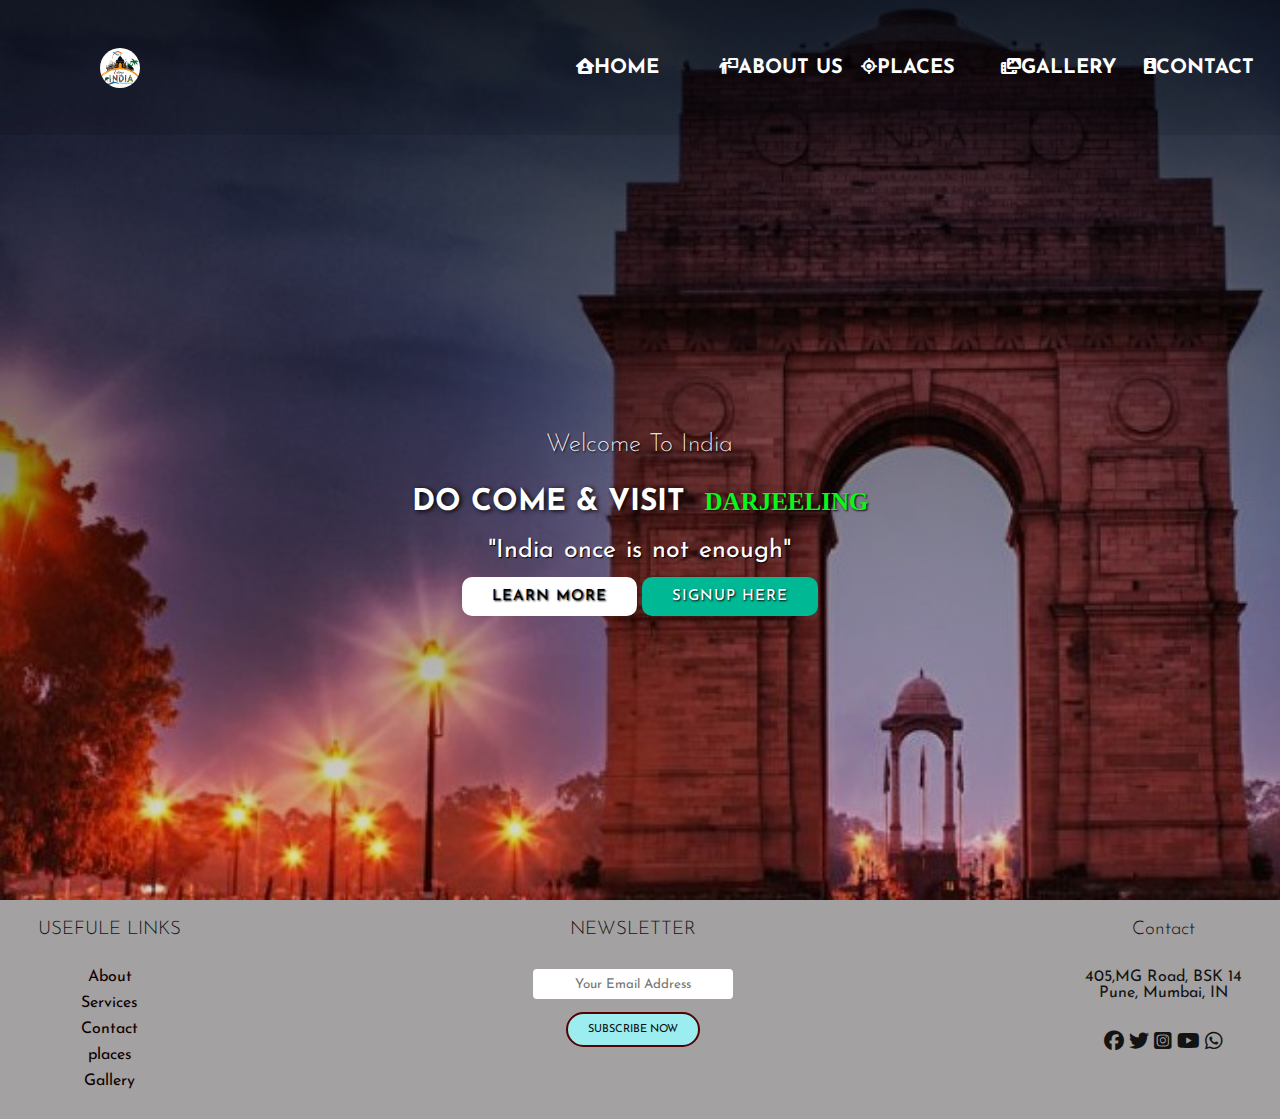
<file: index.html>
<!DOCTYPE html>
<html lang="en">

<head>
    <meta charset="UTF-8">
    <meta http-equiv="X-UA-Compatible" content="IE=edge">
    <meta name="viewport" content="width=device-width, initial-scale=1.0">
    <title>animated Website</title>
    <link rel="stylesheet" href="https://cdnjs.cloudflare.com/ajax/libs/font-awesome/6.1.2/css/all.min.css">
    <link rel="stylesheet" type="text/css" href="style.css">
    <link
        href="https://fonts.googleapis.com/css2?family=Dancing+Script:wght@500&family=Edu+VIC+WA+NT+Beginner:wght@400;700&family=Inter:wght@500&family=Josefin+Sans:ital@1&display=swap"
        rel="stylesheet">
    <link
        href="https://fonts.googleapis.com/css2?family=Dancing+Script:wght@500&family=Edu+VIC+WA+NT+Beginner:wght@400;700&family=Inter:wght@500&family=Josefin+Sans:ital@1&family=Lobster+Two:ital@1&display=swap"
        rel="stylesheet">
    <link rel="stylesheet" href="https://cdnjs.cloudflare.com/ajax/libs/animate.css/4.1.1/animate.min.css" />
</head>

<body>
    <header>
        <nav>

            <!-- <div class="logo1">
                <h1 class="animate__animated animate__heartBeat">Mera Bharat</h1>
            </div> -->
            <div class="logo">
                <h1 class="animate__animated animate__heartBeat"><img class="logo" src="./images/logo1.png" alt=""></h1>
            </div>
            <div class="menu">
                <i class="fa-solid fa-house-user"></i><a href="#">Home</a>
                <i class="fa-solid fa-person-chalkboard"></i><a href="about.html">About Us</a>
                <i class="fa-solid fa-location-crosshairs"></i><a href="#">Places</a>
                <i class="fa-solid fa-photo-film"></i><a href="gallery.html">Gallery</a>
                <i class="fa-solid fa-id-badge"></i><a href="contact.html">Contact</a>
               
            </div>
        </nav>
        <main>
            <section>
                <h3>Welcome To India</h3>
                <h1>DO COME & VISIT <span class="change_content"> </span>
                </h1>
                <p>"India once is not enough"</p>

                <a href="#" class="btnOne">learn more</a>
                <a href="#" class="btnTwo">signup here</a>

            </section>

        </main>

    </header>

    <footer>

        <div class="col-1">
            <h3>USEFULE LINKS</h3>
            <a href="#">About</a>
            <a href="#">Services</a>
            <a href="#">Contact</a>
            <a href="#">places</a>
            <a href="#">Gallery</a>

        </div>
        <div class="col-2">
            <h3>NEWSLETTER</h3>
            <form>
                <input type="email" placeholder="Your Email Address" required>
                <br>
                <button type="submit">SUBSCRIBE NOW</button>
            </form>
        </div>
        <div class="col-3">
            <h3>Contact</h3>
            <p>405,MG Road, BSK 14 <br> Pune, Mumbai, IN</p>

            <div class="social-icons">
                <i class="fa-brands fa-facebook"></i>
                <i class="fa-brands fa-twitter"></i>
                <i class="fa-brands fa-square-instagram"></i>
                <i class="fa-brands fa-youtube"></i>
                <i class="fa-brands fa-whatsapp"></i>
            </div>
        </div>
    </footer>





</body>

</html>
</file>
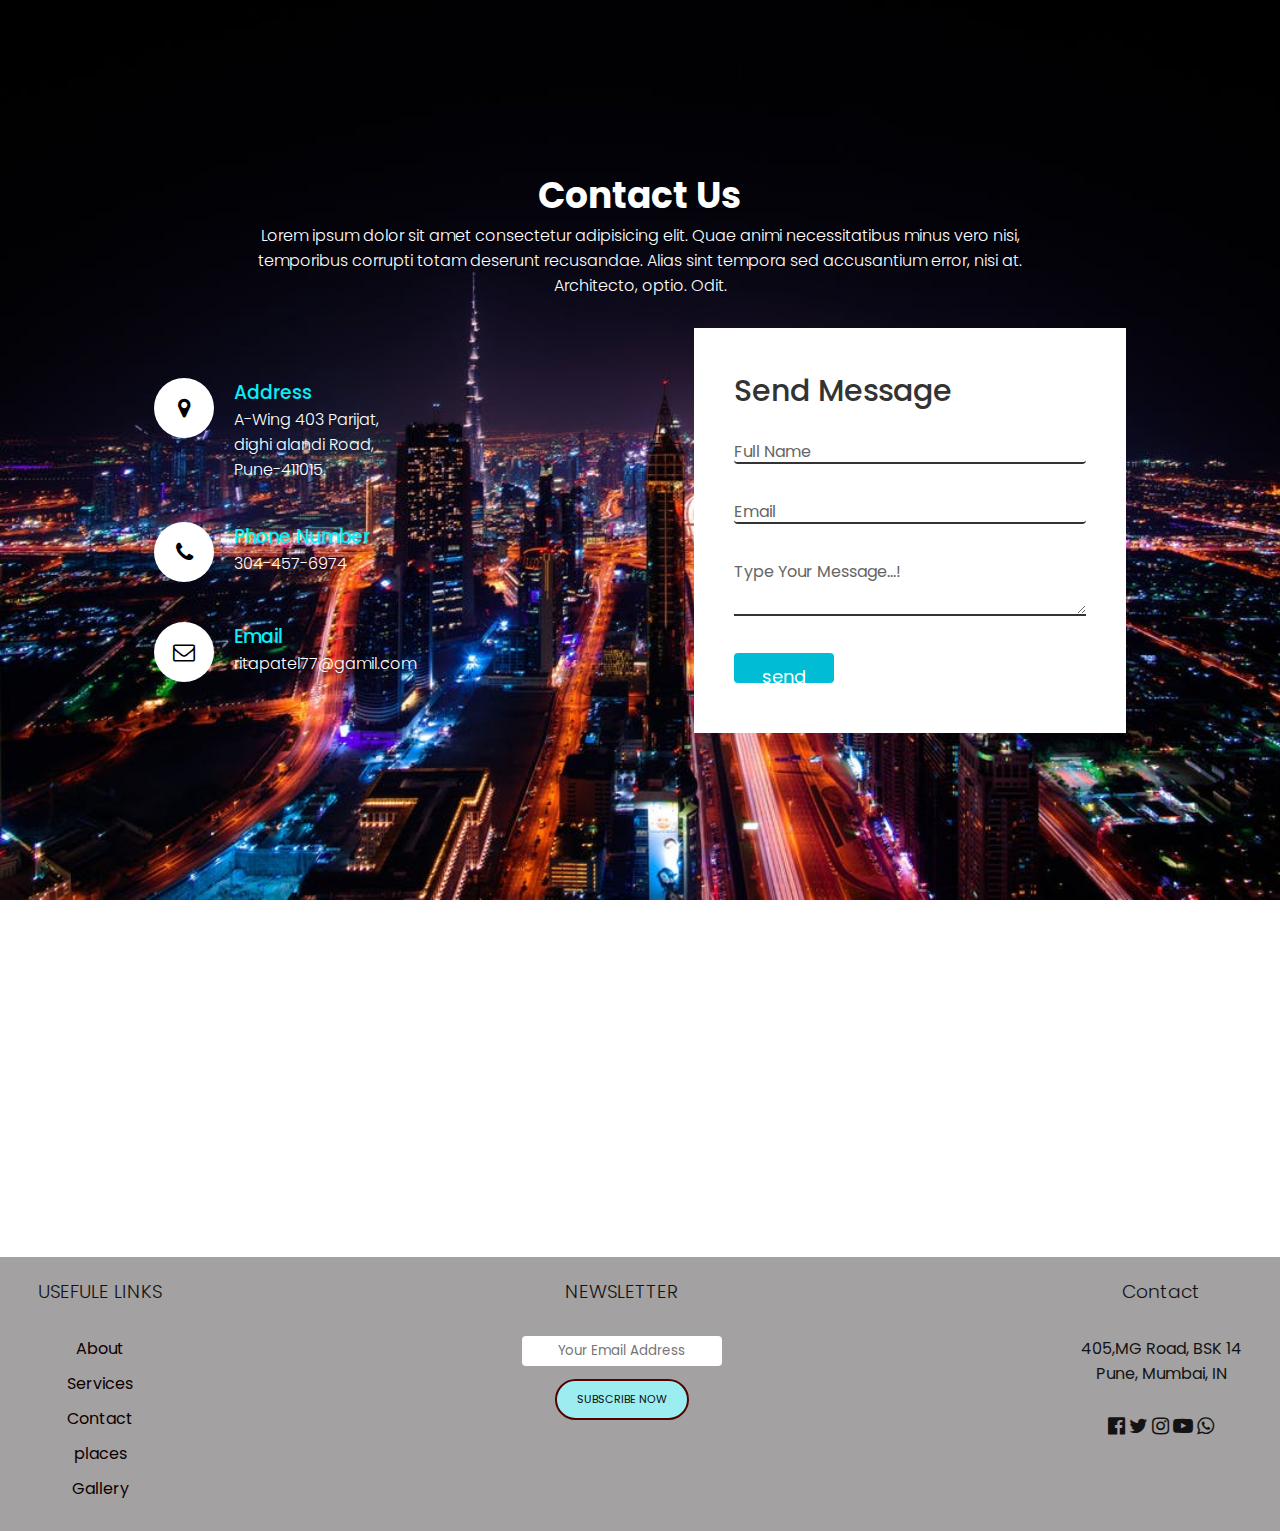
<file: contact.html>
<!DOCTYPE html>
<html lang="en">
<head>
    <meta charset="UTF-8">
    <meta http-equiv="X-UA-Compatible" content="IE=edge">
    <meta name="viewport" content="width=device-width, initial-scale=1.0">
    <title>Contact</title>
    <link href="https://stackpath.bootstrapcdn.com/font-awesome/4.7.0/css/font-awesome.min.css" rel="stylesheet" integrity="sha384-wvfXpqpZZVQGK6TAh5PVlGOfQNHSoD2xbE+QkPxCAFlNEevoEH3Sl0sibVcOQVnN" crossorigin="anonymous">
    <link href="https://fonts.googleapis.com/css2?family=Courgette&family=Dancing+Script:wght@500&family=Edu+VIC+WA+NT+Beginner:wght@400;700&family=Inter:wght@500&family=Josefin+Sans:ital@1&family=Lobster+Two:ital@1&family=Poppins:ital@1&display=swap" rel="stylesheet">
<style>
    *{
        margin: 0;
        padding: 0;
        box-sizing: border-box;
        font-family: 'Poppins', sans-serif;
    }
    .contact{
        position: relative;
        min-height: 100vh;
        padding: 50px 100px;
        display: flex;
        justify-content: center;
        align-items: center;
        flex-direction: column;
        background: url(./images/bg.jpeg);
        background-size: cover;
    }
    .contact .content{
        max-width: 800px;
        text-align: center;

    }
    .contact .content h2{
        font-size: 36px;
        font-weight: 500px;
        color: #fff;
    }
    .contact .content p{
        font-weight: 300;
        color: #fff;
    }
    .container{
        width: 100%;
        display: flex;
        justify-content: center;
        align-items: center;
        margin-top: 30px;
    }
    .container .contactInfo{
        width: 50%;
        display: flex;
        flex-direction: column;
    }
    .container .contactInfo .box{
        position: relative;
        padding: 20px 0;
        display: flex;
    }
    .container .contactInfo .box .icon{
        min-width: 60px;
        height: 60px;
        background: #fff;
        display: flex;
        justify-content: center;
        align-items: center;
        border-radius: 50%;
        font-size: 22px;

    }
    .container .contactInfo .box  .text{
        display: flex;
        margin-left: 20px;
        font-size: 16px;
        color: #fff;
        flex-direction: column;
        font-weight: 300;
    }
    .container .contactInfo .box  .text h3{
        font-weight: 500;
        color: #08eff7;
    }
    .contactForm{
        width: 40%;
        padding: 40px;
        background: #fff;
    }
    .contactForm h2{
        font-size: 30px;
        color: #333;
        font-weight: 500;
    }
    .contactForm .inputBox{
        position: relative;
        width: 100%;
        margin-top: 10px;
    }
    .contactForm .inputBox input,
    .contactForm .inputBox textarea {
        width: 100%;
        padding: 5px 0;
        font-size: 16px;
        margin: 10px 0;
        border: none;
        border-bottom: 2px solid #333;
        outline: none;
    }
    .contactForm .inputBox span{
        position: absolute;
        left: 0;
        padding: 5px 0;
        font-size: 16px;
        margin: 10px 0;
        pointer-events: none;
        transition: 0.5s;
        color: #666;
    }
    .contactForm .inputBox input:focus ~ span,
    .contactForm .inputBox input:valid ~ span,
    .contactForm .inputBox textarea:focus ~ span,
    .contactForm .inputBox textarea:valid ~ span{
        color: #e91e63;
        font-size: 12px;
        transform: translateY(-20px);
    }
    .contactForm .inputBox input[type="submit"]{
        width: 100px;
        background: #00bcd4;
        color: #fff;
        border: none;
        cursor: pointer;
        padding: 10px;
        font-size: 18px;
    }
    .contact-map{
    width: 100%;
    
      
    }

    /* footer */
    footer{
    /* margin-top: 150px; */
    width: 100%;
    padding: 20px 3%;
    background: rgb(163, 161, 161);
    color: #141313;
    display: flex;
    /* background-image: url(./images/taj2.jpg); */
    background-repeat: no-repeat;
    background-size: cover;
}
footer div{
    text-align: center;

}
.col-2{
    flex-grow: 2;
}
footer div h3{
    font-weight: 300;
    margin-bottom: 30px;
    /* letter-spacing: 1px; */
}
.col-1 a{
    display: block;
    text-decoration: none;
    color: #0e0000;
    margin-bottom: 10px;
}
form input{
    width: 200px;
    height: 30px;
    border-radius: 4px;
    text-align: center;
    /* margin-top: 10px; */
    margin-bottom: 13px;
    outline: none;
    border: none;
}
form button {
    background: rgb(156, 237, 240);
    border: 2px solid rgb(83, 1, 1);
    color: rgb(14, 13, 13);
    border-radius: 30px;
    padding: 10px 20px;
    font-size: 11px;
    cursor: pointer;
}
.social-icons{
    margin-top: 20px;
    margin: 10px;
    cursor: pointer;
    /* color: blue; */

}
.social-icons i{
    font-size: 20px;
    margin-top: 20px;
}

    @media (max-width: 991px){
        .contact
        {
            padding: 50px;
        }
        .container
        {
            flex-direction: column;
        }
        .container .contactInfo
        {
            margin-bottom: 40px;
        }
        .container .contactInfo
        {
            width: 100%;
        }
    }
</style>


</head>
<body>
    <section class="contact">
        <div class="content">
            <h2>Contact Us</h2>
           <p>Lorem ipsum dolor sit amet consectetur adipisicing elit. Quae animi necessitatibus minus vero nisi, temporibus corrupti totam deserunt recusandae. Alias sint tempora sed accusantium error, nisi at. Architecto, optio. Odit.</p>
        </div>
        <div class="container">
            <div class="contactInfo">
                <div class="box">
                    <div class="icon"><i class="fa fa-map-marker" aria-hidden="true"></i></div>
                    <div class="text">
                        <h3>Address</h3>
                        <p>A-Wing 403 Parijat,<br> dighi alandi Road, <br> Pune-411015.</p>
                    </div>
                </div>

                <div class="box">
                    <div class="icon"><i class="fa fa-phone" aria-hidden="true"></i></div>
                    <div class="text">
                        <h3>Phone Number</h3>
                        <p>304-457-6974</p>
                    </div>
                </div>

                <div class="box">
                    <div class="icon"><i class="fa fa-envelope-o" aria-hidden="true"></i></div>
                    <div class="text">
                        <h3>Email</h3>
                        <p>ritapatel77@gamil.com</p>
                    </div>
                </div>
            </div>
            <div class="contactForm">
                <form >
                    <h2>Send Message</h2>
                    <div class="inputBox">
                        <input type="text" name="" required="required">
                        <span>Full Name</span>
                    </div>

                    <div class="inputBox">
                        <input type="text" name="" required="required">
                        <span>Email</span>
                    </div>

                    <div class="inputBox">
                        <textarea required="required"></textarea>
                        <span>Type Your Message...!</span>
                    </div>

                    <div class="inputBox">
                    <input type="submit" name="" value="send">
                    </div>
                </form>
            </div>
        </div>
    </section>

    <div class="contact-map">
        <iframe src="https://www.google.com/maps/embed?pb=!1m18!1m12!1m3!1d448181.163741622!2d76.81306442366602!3d28.64727993557044!2m3!1f0!2f0!3f0!3m2!1i1024!2i768!4f13.1!3m3!1m2!1s0x390cfd5b347eb62d%3A0x37205b715389640!2sDelhi!5e0!3m2!1sen!2sin!4v1659798273302!5m2!1sen!2sin" width="1000" height="350"  style="border:0;" allowfullscreen="" loading="lazy" referrerpolicy="no-referrer-when-downgrade"></iframe>
    </div>

    <footer>

        <div class="col-1">
            <h3>USEFULE LINKS</h3>
            <a href="#">About</a>
            <a href="#">Services</a>
            <a href="#">Contact</a>
            <a href="#">places</a>
            <a href="#">Gallery</a>

        </div>
        <div class="col-2">
            <h3>NEWSLETTER</h3>
            <form>
                <input type="email" placeholder="Your Email Address" required>
                <br>
                <button type="submit">SUBSCRIBE NOW</button>
            </form>
        </div>
        <div class="col-3">
            <h3>Contact</h3>
            <p>405,MG Road, BSK 14 <br> Pune, Mumbai, IN</p>

            <div class="social-icons">
                <i class="fa fa-facebook-official" aria-hidden="true"></i>
                <i class="fa fa-twitter" aria-hidden="true"></i>
                <i class="fa fa-instagram" aria-hidden="true"></i>
                <i class="fa fa-youtube-play" aria-hidden="true"></i>
                <i class="fa fa-whatsapp" aria-hidden="true"></i>
            </div>
        </div>
    </footer>
</body>
</html>
</file>
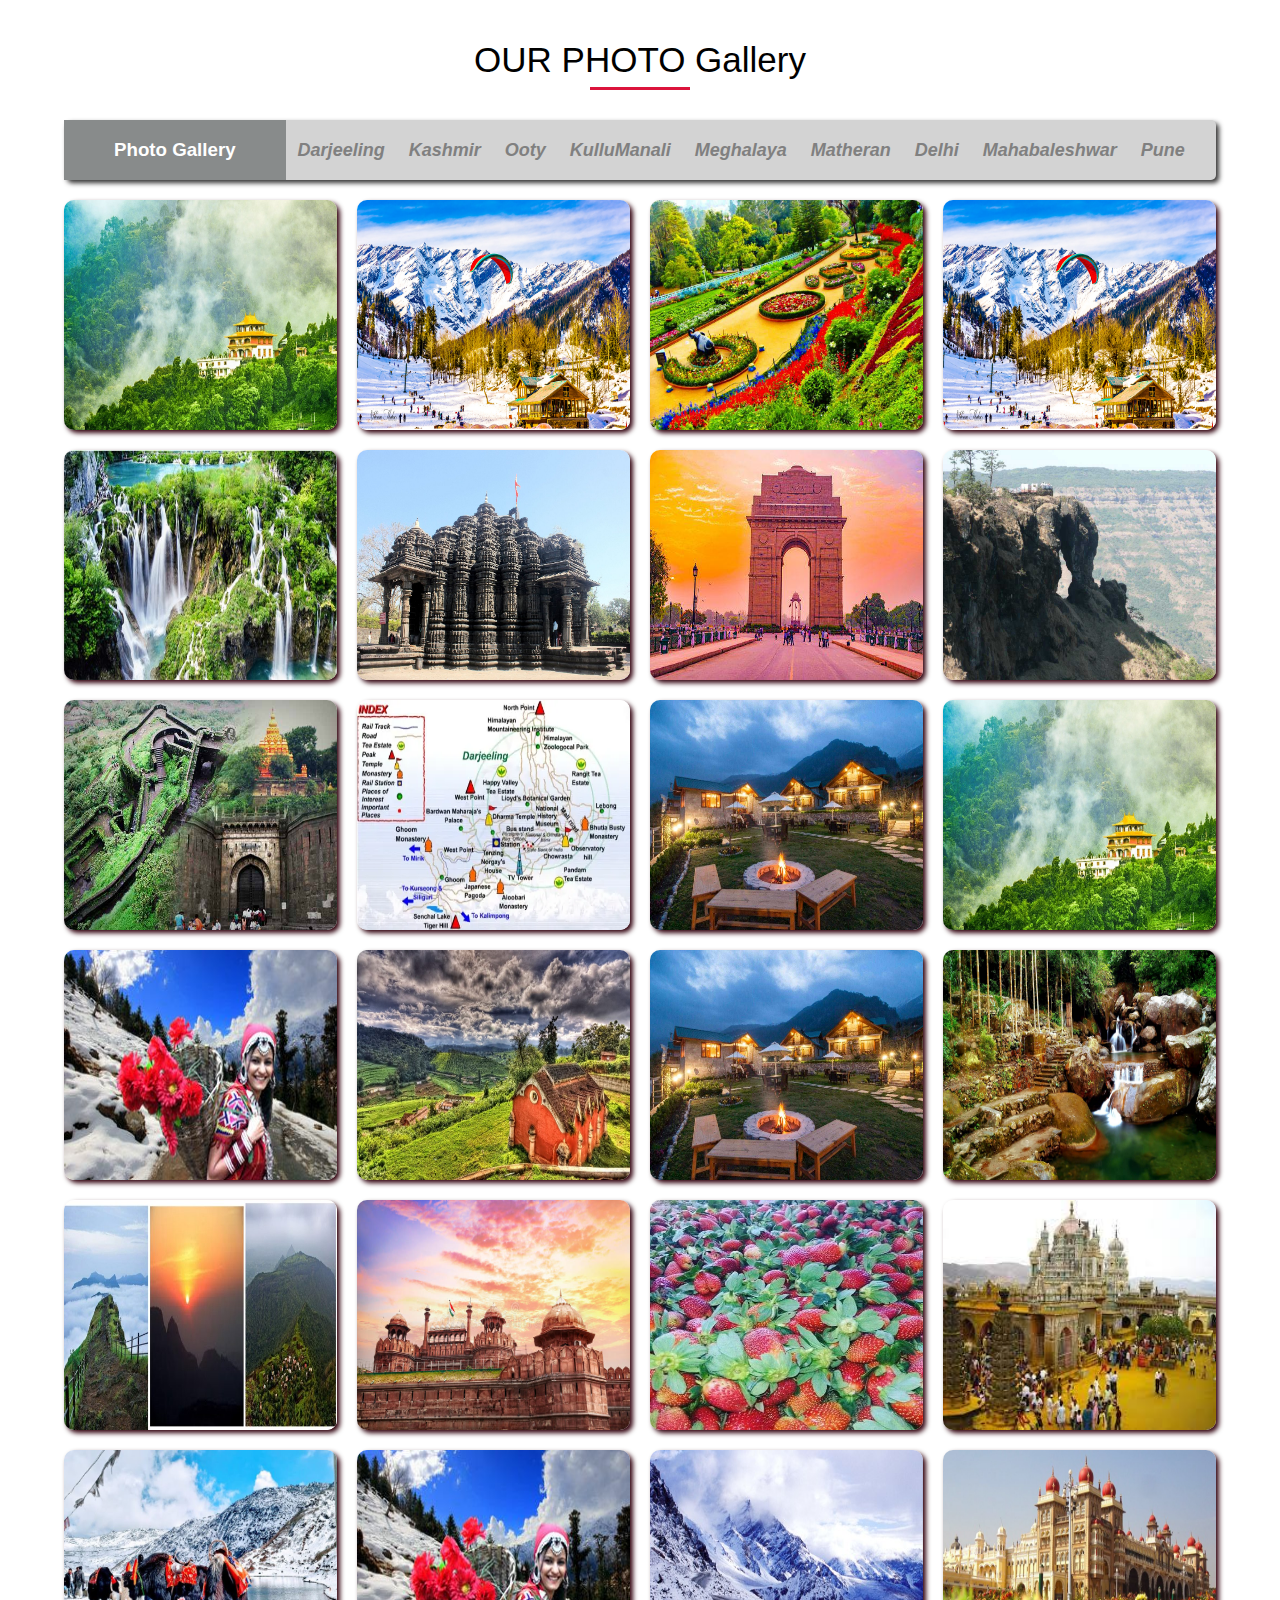
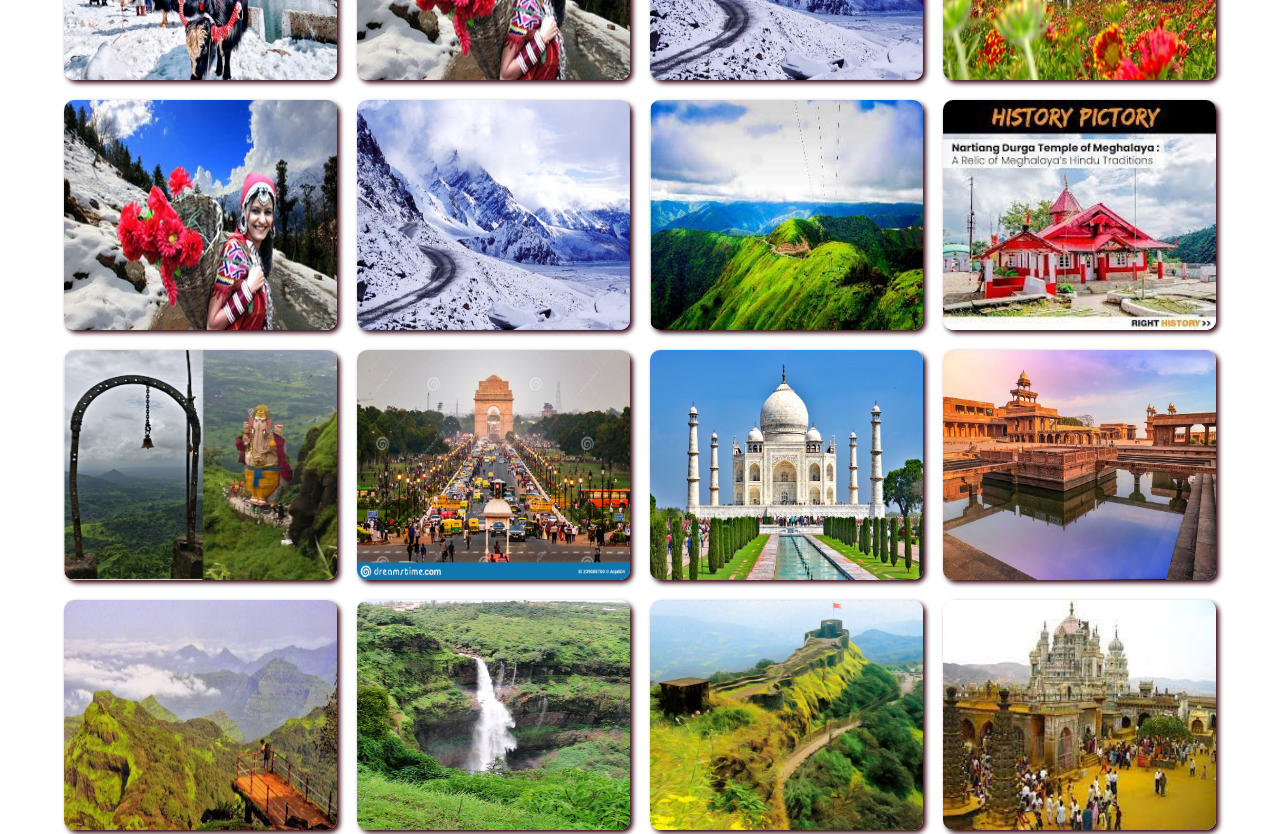
<file: gallery.html>
<!DOCTYPE html>
<html lang="en">

<head>
    <meta charset="UTF-8">
    <meta http-equiv="X-UA-Compatible" content="IE=edge">
    <meta name="viewport" content="width=device-width, initial-scale=1.0">
    <title>Pictures</title>
<style>
    *{
        margin: 0;
        padding: 0;
        box-sizing: border-box;
        font-family: sans-serif;
    }
    input{
        display: none;
    }
    .container{
        width: 100%;
        text-align: center;
    }
    h1{
        font-weight: normal;
        font-size: 35px;
        position: relative;
        margin:40px 0;
    }
    h1::before{
        content: '';
        position: absolute;
        width: 100px;
        height: 3px;
        background-color: crimson;
        bottom: -10px;
        left: 50%;
        transform: translate(-50%);
        animation: animate 4s linear infinite;
    }
    @keyframes animate{
        0%{
            width: 100px;
        }
        50%{
            width: 200px;
        }
        100%{
            width: 100px;
        }
    }
    .top-content{
        background-color: lightgrey;
        width: 90%;
        margin: 0 auto 20px auto;
        height: 60px;
        display: flex;
        align-items: center;
        border-radius: 5px;
        box-shadow: 3px 3px 5px rgb(51, 50, 50);
    }
    h3{
        height: 100%;
        background-color: rgb(136, 139, 139);
        line-height: 60px;
        padding: 0 50px;
        color: white;
    }
    label{
        display: inline-block;
        height: 100%;
        padding: 0 11px;
        margin: 0 1px;
        line-height: 60px;
        font-size: 18px;
        font-style: italic;
        font-weight: bold;
        color: gray;
        cursor: pointer;
        transition: color .5s;
    }
    label:hover{
        color: rgb(12, 12, 12);
    }
    .photo-gallery{
        width: 90%;
        margin: auto;
        display: grid;
        grid-template-columns: repeat(4,1fr);
        grid-gap: 20px;
    }
    .pic{
        position: relative;
        height: 230px;
        border-radius: 10px;
        box-shadow: 3px 3px 5px rgb(49, 1, 13);
        cursor: pointer;
        transition: .5s;
    }
    .pic img{
        width: 100%;
        height: 100%;
        border-radius: 10px;
        transition: .5s;
    }
    .pic::before{
        content: "PHOTO GALLERY";
        position: absolute;
        top: 50%;
        left: 50%;
        transform: translate(-50%, -50%);
        color: white;
        font-size: 22px;
        font-weight: bold;
        width: 100%;
        margin-top: -100px;
        opacity: 0;
        transition: .3s;
        transition-delay: .2s;
        z-index: 1;
    }
    .pic::after{
        content: "";
        position: absolute;
        width: 100%;
        bottom: 0;
        left: 0;
        border-radius: 10px;
        height: 0;
        background-color: rgba(0,0,0,0.4);
        transition: .3s;
    }
    .pic:hover::after{
        height: 100%;
    }
    .pic:hover::before{
        margin-top: 0;
        opacity: 1;
    }
    #check1:checked ~ .container .photo-gallery .pic{
        opacity: 1;
        transform: scale(1);
        position: relative;
        transition: 0s;
    }
    #check2:checked ~ .container .photo-gallery .Darjeeling{
        transform: scale(1);
        opacity: 1;
        position: relative;
       
    }
    #check2:checked ~ .container .photo-gallery .Darjeeling,
    #check2:checked ~ .container .photo-gallery .Kashmir{
        opacity: 0;
        transform: scale(0);
        position: absolute;
        transition: 0s;
       
    }

    #check3:checked ~ .container .photo-gallery .Kashmir{
        transform: scale(1);
        opacity: 1;
        position: relative;
       
    }
    #check3:checked ~ .container .photo-gallery .Kashmir,
    #check3:checked ~ .container .photo-gallery .Ooty{
        opacity: 0;
        transform: scale(0);
        position: absolute;
        transition: 0s;
       
    }

    #check4:checked ~ .container .photo-gallery .Ooty{
        transform: scale(1);
        opacity: 1;
        position: relative;
       
    }
    #check4:checked ~ .container .photo-gallery .Ooty,
    #check4:checked ~ .container .photo-gallery .KulluManali{
        opacity: 0;
        transform: scale(0);
        position: absolute;
        transition: 0s;
       
    }

    #check5:checked ~ .container .photo-gallery .KulluManali{
        transform: scale(1);
        opacity: 1;
        position: relative;
       
    }
    #check5:checked ~ .container .photo-gallery .KulluManali,
    #check5:checked ~ .container .photo-gallery .Meghalaya{
        opacity: 0;
        transform: scale(0);
        position: absolute;
        transition: 0s;
       
    }

    #check6:checked ~ .container .photo-gallery .Meghalaya{
        transform: scale(1);
        opacity: 1;
        position: relative;
       
    }
    #check6:checked ~ .container .photo-gallery .Meghalaya,
    #check6:checked ~ .container .photo-gallery .Matheran{
        opacity: 0;
        transform: scale(0);
        position: absolute;
        transition: 0s;
       
    }

    #check7:checked ~ .container .photo-gallery .Matheran{
        transform: scale(1);
        opacity: 1;
        position: relative;
       
    }
    #check7:checked ~ .container .photo-gallery .Matheran,
    #check7:checked ~ .container .photo-gallery .Delhi{
        opacity: 0;
        transform: scale(0);
        position: absolute;
        transition: 0s;
       
    }

    #check8:checked ~ .container .photo-gallery .Delhi{
        transform: scale(1);
        opacity: 1;
        position: relative;
       
    }
    #check8:checked ~ .container .photo-gallery .Delhi,
    #check8:checked ~ .container .photo-gallery .Mahabaleshwar{
        opacity: 0;
        transform: scale(0);
        position: absolute;
        transition: 0s;
       
    }

   

</style>


</head>

<body>
    <input type="radio" name="Photos" id="check1" checked>
    <input type="radio" name="Photos" id="check2">
    <input type="radio" name="Photos" id="check3">
    <input type="radio" name="Photos" id="check4">
    <input type="radio" name="Photos" id="check5">
    <input type="radio" name="Photos" id="check6">
    <input type="radio" name="Photos" id="check7">
    <input type="radio" name="Photos" id="check8">
    <input type="radio" name="Photos" id="check9">

    <div class="container">
        <h1>OUR PHOTO Gallery</h1>
        <div class="top-content">
            <h3>Photo Gallery</h3>
            <label for="check1">Darjeeling</label>
            <label for="check2">Kashmir</label>
            <label for="check3">Ooty</label>
            <label for="check4">KulluManali</label>
            <label for="check5">Meghalaya</label>
            <label for="check6">Matheran</label>
            <label for="check7">Delhi</label>
            <label for="check8">Mahabaleshwar</label>
            <label for="check9">Pune</label>

        </div>

        <div class="photo-gallery">
            <div class="pic Darjeeling">
                <img src="./images/dl2.jpg" alt="">
            </div>
            <div class="pic Kashmir">
                <img src="./images/km1.jpg" alt="">
            </div>
            <div class="pic Ooty">
                <img src="./images/ooty1.jpg" alt="">
            </div>
            <div class="pic KulluManali">
                <img src="./images/km1.jpg" alt="">
            </div>
            <div class="pic Meghalaya">
                <img src="./images/meg1.jpg" alt="">
            </div>
            <div class="pic Matheran">
                <img src="./images/mat1.jpg" alt="">
            </div>
            <div class="pic Delhi">
                <img src="./images/del1.jpg" alt="">
            </div>
            <div class="pic Mahabaleshwar">
                <img src="./images/mahb1.jpg" alt="">
            </div>
            <div class="pic Pune">
                <img src="./images/pune1.jpg" alt="">
            </div>
            <div class="pic Darjeeling">
                <img src="./images/dl1.jpg" alt="">
            </div>
            <div class="pic Kashmir">
                <img src="./images/km2.jpg" alt="">
            </div>

            <div class="pic Darjeeling">
                <img src="./images/dl2.jpg" alt="">
            </div>
            <div class="pic Kashmir">
                <img src="./images/km3.jpg" alt="">
            </div>
            <div class="pic Ooty">
                <img src="./images/ooty2.jpg" alt="">
            </div>
            <div class="pic KulluManali">
                <img src="./images/km2.jpg" alt="">
            </div>
            <div class="pic Meghalaya">
                <img src="./images/meg2.jpg" alt="">
            </div>
            <div class="pic Matheran">
                <img src="./images/mat2.jpg" alt="">
            </div>
            <div class="pic Delhi">
                <img src="./images/del2.jpg" alt="">
            </div>
            <div class="pic Mahabaleshwar">
                <img src="./images/mahb2.jpg" alt="">
            </div>
            <div class="pic Pune">
                <img src="./images/pune2.jpg" alt="">
            </div>
            <div class="pic Darjeeling">
                <img src="./images/dl4.jpg" alt="">
            </div>
            <div class="pic Kashmir">
                <img src="./images/km3.jpg" alt="">
            </div>

            <div class="pic Kashmir">
                <img src="./images/km4.jpg" alt="">
            </div>
            <div class="pic Ooty">
                <img src="./images/ooty3.jpg" alt="">
            </div>
            <div class="pic KulluManali">
                <img src="./images/km3.jpg" alt="">
            </div>
            <div class="pic KulluManali">
                <img src="./images/km4.jpg" alt="">
            </div>
            <div class="pic Meghalaya">
                <img src="./images/meg3.jpg" alt="">
            </div>
            <div class="pic Meghalaya">
                <img src="./images/meg4.jpg" alt="">
            </div>
            <div class="pic Matheran">
                <img src="./images/mat3.png" alt="">
            </div>
            <div class="pic Delhi">
                <img src="./images/del5.jpg" alt="">
            </div>
            <div class="pic Delhi">
                <img src="./images/del6.jpg" alt="">
            </div>
            <div class="pic Delhi">
                <img src="./images/del7.jpg" alt="">
            </div>
            <div class="pic Mahabaleshwar">
                <img src="./images/mahb3.jpg" alt="">
            </div>
            <div class="pic Mahabaleshwar">
                <img src="./images/mahb4.jpg" alt="">
            </div>
            <div class="pic Mahabaleshwar">
                <img src="./images/mahb5.jpg" alt="">
            </div>
            <div class="pic Pune">
                <img src="./images/pune2.jpg" alt="">
            </div>
           
        </div>
    </div>


  
 
  
</body>

</html>
</file>
<file: style.css>
*{
    margin: 0px;
    padding: 0px;
    box-sizing: border-box;
    font-family: 'Josefin Sans', sans-serif;
}
header{
    width: 100%;
    height: 100vh;
    background-image:linear-gradient(rgba(0,0,0,0.8),rgba(0,0,0,0.1)), url(./images/taj3.jpg);
    background-repeat: no-repeat;
    background-size: cover;
}
nav{
    width: 100% ;
    height: 15vh;
    background: rgba(0,0,0,0.1);
    color: white;
    display: flex;
    justify-content: space-between;
    align-items: center;
    text-transform: uppercase;
}

/* nav .logo1{
   font-size: 8px;
   color:#dc143c;
   text-shadow: 1px 1px 1px white;
   
} */

nav .logo{
    width: 40px;
    height: 40px;
    margin-left: 50px;
    text-align: center;
    border-radius: 20px;
    
}
nav .menu {
    width: 55%;
    display: flex;
    justify-content: space-around;
}

.menu li i{
    color: rgb(149, 153, 153);
   font-size: 20px;
   padding-right: 11px;
  margin: 5px;
   list-style: none;
   justify-self: center;
   justify-content: space-between;
}
.menu i:hover{
    color: aqua;
}
nav .menu a{
    width:25%;
    text-decoration: none;
    color: white;
    font-size: 20px;
    font-weight: bold;
}
nav .menu a:hover{
    color: crimson;
}
nav .menu a:first-child{
    color:#00b894 ;
}
/* .sub-menu{
    display:flex;
}
.menu  ul  li :hover .sub-menu{
    display: block;
    position: absolute;
    background: rgb(0,100,0 );
    /* margin-top: 15px;
    margin-left: -15px; */
/* }
.menu  ul li:hover .sub-menu ul{
    display: block;
    margin: 10px;
}
.menu  ul li:hover .sub-menu ul li{
    width: 150px;
    padding: 10px;
    border-bottom: 1px dotted #fff;
    background: transparent;
    border-radius: 0;
    text-align: left;
} */ 

main{
    width: 100%;
    height: 85vh;
    /* background: green; */
    display: flex;
    justify-content: center;
    align-items: center;
    text-align: center;
    color: white;
    text-shadow: 1px 1px 2px black;
}

section h3{
    font-size: 25px;
    font-weight: 200;
    /* letter-spacing: 1; */
    word-spacing: 2;
}
section h1{
    margin: 30px 0 20px 0;
    font-size: 30px;
    font-weight: 700;
    text-shadow: 2px 1px 5px black;
    text-transform: uppercase;
}
section p{
    font-size: 25px;
    /* color: #eee; */
    word-spacing: 2px;
    margin-bottom: 25px;
    text-shadow: 1px 1px 1px black;
}
section a{
    padding: 12px 30px;
    border-radius: 10px;
    outline: none;
    text-transform: uppercase;
    font-size: 15px;
    font-weight: 500;
    text-decoration: none;
    letter-spacing: 1px;
    transition: all .5s ease;

}
section .btnOne{
    background: #fff;
    color: #000;
}
.btnOne:hover{
    background: #00b894;
    color: #fff;
}

section .btnTwo{
    background: #00b894;
    color: #fff;
}
.btnTwo:hover{
    background: #fff;
    color: #000;
}

.change_content{
    font-size: 25px;
    font-family:sans-serif;
    text-shadow: 1px 1px 2px rgb(20, 0, 4);
}

.change_content:after{
    content: "Darjeeling";
    animation: changetext 10s  infinite linear;
    padding-left: 10px;
    color: #07f81b;
    font-family: 'Courgette', cursive;
}
@keyframes changetext{
    0% {content: "Darjeeling";}
    10% {content: "Kashmir";}
    20% {content: "Ooty";}
    30% {content: "KulluManali";}
    40% {content: "Meghalaya";}
    50% {content: "Matheran";}
    60% {content: "Delhi";}
    70% {content: "Mahabaleshwar";}
    80% {content: "Pune";}
    90% {content: "Karnataka";}
    100% {content: "Agra";}
}

footer{
    /* margin-top: 150px; */
    width: 100%;
    padding: 20px 3%;
    background: rgb(163, 161, 161);
    color: #141313;
    display: flex;
    /* background-image: url(./images/taj2.jpg); */
    background-repeat: no-repeat;
    background-size: cover;
}
footer div{
    text-align: center;

}
.col-2{
    flex-grow: 2;
}
footer div h3{
    font-weight: 300;
    margin-bottom: 30px;
    /* letter-spacing: 1px; */
}
.col-1 a{
    display: block;
    text-decoration: none;
    color: #0e0000;
    margin-bottom: 10px;
}
form input{
    width: 200px;
    height: 30px;
    border-radius: 4px;
    text-align: center;
    /* margin-top: 10px; */
    margin-bottom: 13px;
    outline: none;
    border: none;
}
form button {
    background: rgb(156, 237, 240);
    border: 2px solid rgb(83, 1, 1);
    color: rgb(14, 13, 13);
    border-radius: 30px;
    padding: 10px 20px;
    font-size: 11px;
    cursor: pointer;
}
.social-icons{
    margin-top: 20px;
    margin: 10px;
    cursor: pointer;
    /* color: blue; */

}
.social-icons i{
    font-size: 20px;
    margin-top: 20px;
}
</file>
